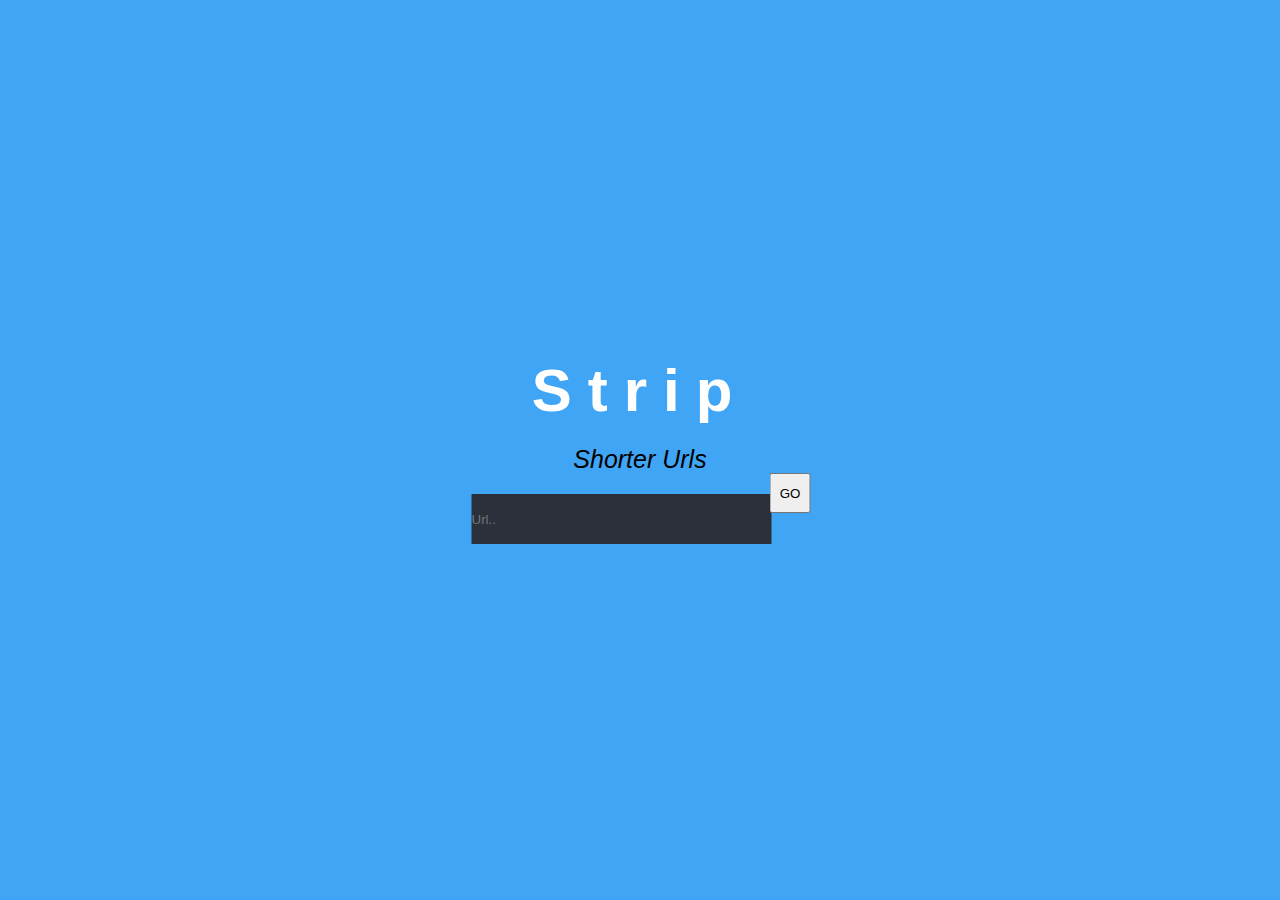
<file: html/index.html>
<!DOCTYPE html>
<html>
<head>
	<title>Strip</title>
	<meta charset="utf-8">
	<link rel="stylesheet" type="text/css" href="strip.css">
	<meta name="viewport" content="width=device-width, initial-scale=1, shrink-to-fit=no">
</head>
<body>
	<div class="container">
		<h1>Strip</h1>
		<span class="text2"><i>Shorter Urls</i></span>
	<div clas="btn">
		  <input class="inpt" type="text" placeholder="Url..">
		  <button class="btn">GO</button>

	</div>
	</div>
</body>
</html>
</file>
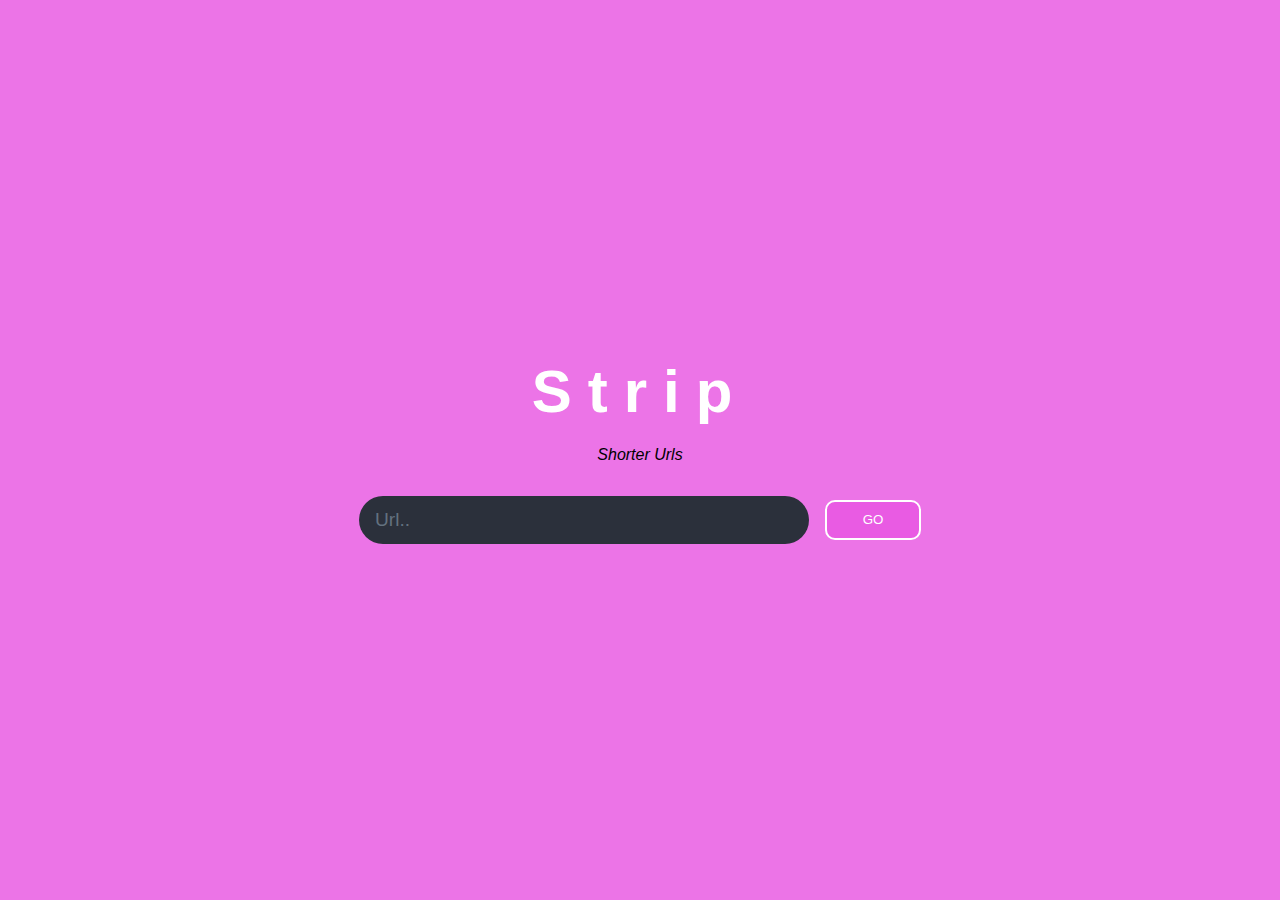
<file: app/templates/index.html>
<!DOCTYPE html>
<html>
<head>
	<title>Strip</title>
	<meta charset="utf-8">
<!--	<link rel="stylesheet" type="text/css" href="{{ url_for("static", filename="css/strip.css")}}"> -->
	<link rel="stylesheet" type="text/css" href="../static/css/strip.css">
	<meta name="viewport" content="width=device-width, initial-scale=1, shrink-to-fit=no">
</head>
<body>
	<main class="container">
		<h1>Strip</h1>
		<i class="motor">Shorter Urls</i>
	<div class="url-form">
		  <input class="input" type='url' placeholder="Url..">
		  <button class="btn">GO</button>

	</div>
	</main>
</body>
</html>
</file>
<file: html/strip.css>
*{
	padding:0; 
	margin:0;
	font-family:sans-serif;
}

body{
	background:#2196f3db;
}

.container span{
	display:block;
}
.container{
	text-align:center;
	position:absolute;
	top:50%;
	left:50%;
	transform: translate(-50%,-50%);
}
h1{
	color:white;
	font-size:60px;
	font-weight:700;
	letter-spacing:16px;
	margin-bottom:20px;
	position:relative;
}
.text2{
	font-size: 25px;
	color:black;
}

.inpt{
    margin-top:20px;
    width: 300px;
   height: 50px;
   background: #2b303b;
   border: none;
   font-size: 10pt;
   float: left;
   color: #63717f;
   
 
         
}

.btn{
	 display: block;
	  float: left;
    height: 40px;
    margin: -1px -2px -2px;
    width: 41px;
}
</file>
<file: app/static/css/strip.css>
*{
	padding:0; 
	margin:0;
	font-family:sans-serif;
	box-sizing: border-box;
}
html {
	font-size: 16px;
}

body{
	background: rgba(232, 85, 226, 0.82);
}

.motor {
	margin-bottom: 2rem;
}
.container{
	height: 100vh;
	display: flex;
	align-items: center;
	justify-content: center;
	flex-flow: column nowrap;
}
h1{
	color:white;
	font-size:60px;
	font-weight:700;
	letter-spacing:16px;
	margin-bottom:20px;
	position:relative;
}
.url-form {
		display: flex;

}
.input{
   width: 50vh;
   height: 3rem;;
   background: #2b303b;
   border: none;
   padding: 1rem;
	border-radius: 2rem;
	font-weight: 500;
	font-size: 1.2rem;
	color: lightblue;
         
}
::placeholder {
	  color: #63717f;
}

.btn{
	display: block;
	background: rgba(232, 85, 226, 0.82);
	color: white;
	border: 2px solid;
	height: 2.5rem;
	border-radius: 10px;
    width: 6rem;
	align-self: center;
	margin-left: 1rem;
}
</file>
